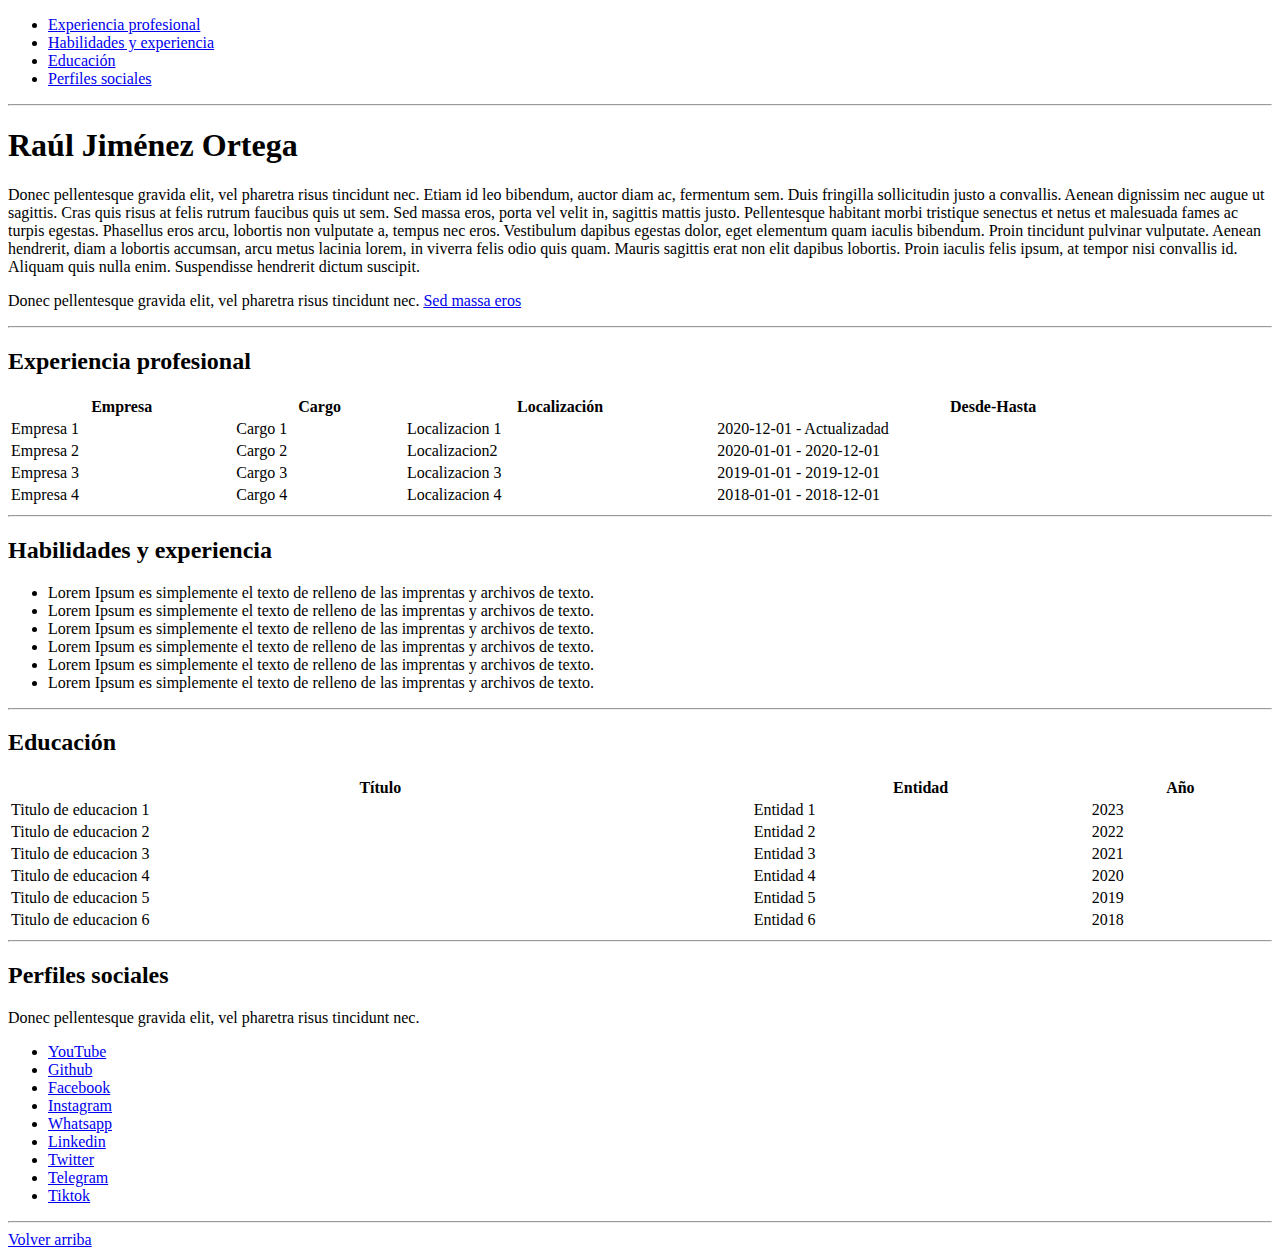
<file: index.html>
<!DOCTYPE html>
<html lang="en">
    <head>
        <meta charset="UTF-8">
        <meta http-equiv="X-UA-Compatible" content="IE=Edge">
        <meta name="viewport" content="width=device-width, initial-scale=1.0">
        <title> Raúl Jiménez Ortega </title>
    </head>
    <body>
        <ul id="inicio">
            <li>
                <a href="#experiencia-profesional"> Experiencia profesional </a>
            </li>
            <li>
                <a href="#habilidades-y-experiencia"> Habilidades y experiencia </a>
            </li>
            <li>
                <a href="#educacion"> Educación </a>
            </li>
            <li>
                <a href="#perfiles-sociales"> Perfiles sociales </a>
            </li>
        </ul>
        <hr>
        <h1> Raúl Jiménez Ortega  </h1>
        <p> Donec pellentesque gravida elit, vel pharetra risus tincidunt nec. Etiam id leo bibendum, auctor diam ac, fermentum sem. Duis fringilla sollicitudin justo a convallis. Aenean dignissim nec augue ut sagittis. Cras quis risus at felis rutrum faucibus quis ut sem. Sed massa eros, porta vel velit in, sagittis mattis justo. Pellentesque habitant morbi tristique senectus et netus et malesuada fames ac turpis egestas. Phasellus eros arcu, lobortis non vulputate a, tempus nec eros. Vestibulum dapibus egestas dolor, eget elementum quam iaculis bibendum. Proin tincidunt pulvinar vulputate. Aenean hendrerit, diam a lobortis accumsan, arcu metus lacinia lorem, in viverra felis odio quis quam. Mauris sagittis erat non elit dapibus lobortis. Proin iaculis felis ipsum, at tempor nisi convallis id. Aliquam quis nulla enim. Suspendisse hendrerit dictum suscipit. </p>
        <p> Donec pellentesque gravida elit, vel pharetra risus tincidunt nec. <a href="https://es.lipsum.com/feed/html" target="_blank"> Sed massa eros </a> </p>
        <hr>
        <h2 id="experiencia-profesional"> Experiencia profesional</h2>
        <table width="100%">
            <thead>
                <th> Empresa </th>
                <th> Cargo </th>
                <th> Localización </th>
                <th> Desde-Hasta </th>
            </thead>
            <tbody>
                <tr>
                    <td> Empresa 1 </td>
                    <td> Cargo 1 </td>
                    <td> Localizacion 1 </td>
                    <td> 2020-12-01 - Actualizadad </td>
                </tr>
                <tr>
                    <td> Empresa 2 </td>
                    <td> Cargo 2 </td>
                    <td> Localizacion2 </td>
                    <td> 2020-01-01 - 2020-12-01 </td>
                </tr>
                <tr>
                    <td> Empresa 3 </td>
                    <td> Cargo 3 </td>
                    <td> Localizacion 3 </td>
                    <td> 2019-01-01 - 2019-12-01 </td>
                </tr>
                <tr>
                    <td> Empresa 4 </td>
                    <td> Cargo 4 </td>
                    <td> Localizacion 4 </td>
                    <td> 2018-01-01 - 2018-12-01 </td>
                </tr>
            </tbody>
        </table>
        <hr>
        <h2 id="habilidades-y-experiencia"> Habilidades y experiencia</h2>
        <ul>
            <li> Lorem Ipsum es simplemente el texto de relleno de las imprentas y archivos de texto. </li>
            <li> Lorem Ipsum es simplemente el texto de relleno de las imprentas y archivos de texto. </li>
            <li> Lorem Ipsum es simplemente el texto de relleno de las imprentas y archivos de texto. </li>
            <li> Lorem Ipsum es simplemente el texto de relleno de las imprentas y archivos de texto. </li>
            <li> Lorem Ipsum es simplemente el texto de relleno de las imprentas y archivos de texto. </li>
            <li> Lorem Ipsum es simplemente el texto de relleno de las imprentas y archivos de texto. </li>
        </ul>
        <hr>
        <h2 id="educacion"> Educación </h2>
        <table width="100%">
            <thead>
                <th> Título </th>
                <th> Entidad </th>
                <th> Año </th>
            </thead>
            <tbody>
                <tr>
                    <td> Titulo de educacion 1 </td>
                    <td> Entidad 1 </td>
                    <td> 2023 </td>
                </tr>
                <tr>
                    <td> Titulo de educacion 2 </td>
                    <td> Entidad 2 </td>
                    <td> 2022 </td>
                </tr>
                <tr>
                    <td> Titulo de educacion 3 </td>
                    <td> Entidad 3 </td>
                    <td> 2021 </td>
                </tr>
                <tr>
                    <td> Titulo de educacion 4 </td>
                    <td> Entidad 4 </td>
                    <td> 2020 </td>
                </tr>
                <tr>
                    <td> Titulo de educacion 5 </td>
                    <td> Entidad 5 </td>
                    <td> 2019 </td>
                </tr>
                <tr>
                    <td> Titulo de educacion 6 </td>
                    <td> Entidad 6 </td>
                    <td> 2018 </td>
                </tr>
            </tbody>
        </table>
        <hr>
        <h2 id="perfiles-sociales"> Perfiles sociales </h2>
        <p> Donec pellentesque gravida elit, vel pharetra risus tincidunt nec. </p>
        <ul>
            <li>
                <a href="https://youtube.com.co" target="_blank"> YouTube </a>
            </li>
            <li>
                <a href="https://github.com" target="_blank"> Github </a>
            </li>
            <li>
                <a href="https://facebook.com" target="_blank"> Facebook </a>
            </li>
            <li>
                <a href="https://instagram.com" target="_blank"> Instagram </a>
            </li>
            <li>
                <a href="https://whatsapp.com" target="_blank"> Whatsapp </a>
            </li>
            <li>
                <a href="https://linkedincom.co" target="_blank"> Linkedin </a>
            </li>
            <li>
                <a href="https://twitter.com.co" target="_blank"> Twitter </a>
            </li>
            <li>
                <a href="https://telegram.com.co" target="_blank"> Telegram </a>
            </li>
            <li>
                <a href="https://tiktok.com.co" target="_blank"> Tiktok </a>
            </li>
        </ul>
        <hr>
        <a href="#inicio" align="right"> Volver arriba </a>
    </body>
</html>
</file>
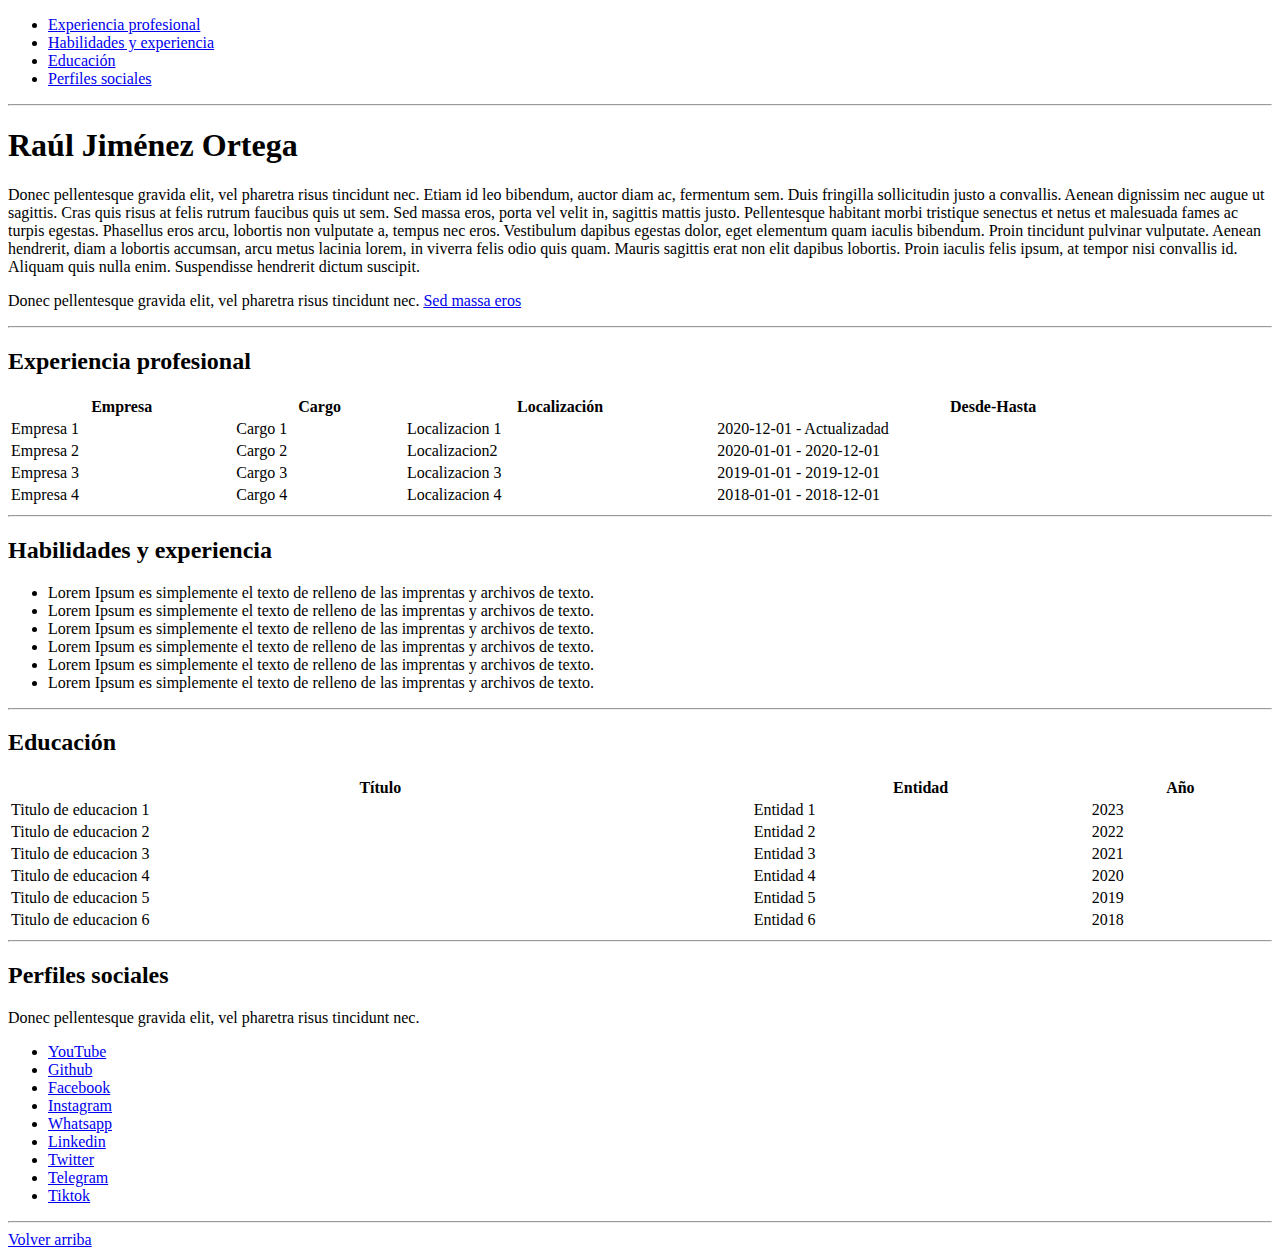
<file: Actividad1/index.html>
<!DOCTYPE html>
<html lang="en">
    <head>
        <meta charset="UTF-8">
        <meta http-equiv="X-UA-Compatible" content="IE=Edge">
        <meta name="viewport" content="width=device-width, initial-scale=1.0">
        <title> Raúl Jiménez Ortega </title>
        <link rel="stylesheet" href="css/style.css">
    </head>
    <body>
        <ul id="inicio">
            <li>
                <a href="#experiencia-profesional"> Experiencia profesional </a>
            </li>
            <li>
                <a href="#habilidades-y-experiencia"> Habilidades y experiencia </a>
            </li>
            <li>
                <a href="#educacion"> Educación </a>
            </li>
            <li>
                <a href="#perfiles-sociales"> Perfiles sociales </a>
            </li>
        </ul>
        <hr>
        <h1> Raúl Jiménez Ortega  </h1>
        <p> Donec pellentesque gravida elit, vel pharetra risus tincidunt nec. Etiam id leo bibendum, auctor diam ac, fermentum sem. Duis fringilla sollicitudin justo a convallis. Aenean dignissim nec augue ut sagittis. Cras quis risus at felis rutrum faucibus quis ut sem. Sed massa eros, porta vel velit in, sagittis mattis justo. Pellentesque habitant morbi tristique senectus et netus et malesuada fames ac turpis egestas. Phasellus eros arcu, lobortis non vulputate a, tempus nec eros. Vestibulum dapibus egestas dolor, eget elementum quam iaculis bibendum. Proin tincidunt pulvinar vulputate. Aenean hendrerit, diam a lobortis accumsan, arcu metus lacinia lorem, in viverra felis odio quis quam. Mauris sagittis erat non elit dapibus lobortis. Proin iaculis felis ipsum, at tempor nisi convallis id. Aliquam quis nulla enim. Suspendisse hendrerit dictum suscipit. </p>
        <p> Donec pellentesque gravida elit, vel pharetra risus tincidunt nec. <a href="https://es.lipsum.com/feed/html" target="_blank"> Sed massa eros </a> </p>
        <hr>
        <h2 id="experiencia-profesional"> Experiencia profesional</h2>
        <table  id="tabla-experiencias" width="100%">
            <thead>
                <th> Empresa </th>
                <th> Cargo </th>
                <th> Localización </th>
                <th> Desde-Hasta </th>
            </thead>
            <tbody>
                <tr>
                    <td> Empresa 1 </td>
                    <td> Cargo 1 </td>
                    <td> Localizacion 1 </td>
                    <td> 2020-12-01 - Actualizadad </td>
                </tr>
                <tr>
                    <td> Empresa 2 </td>
                    <td> Cargo 2 </td>
                    <td> Localizacion2 </td>
                    <td> 2020-01-01 - 2020-12-01 </td>
                </tr>
                <tr>
                    <td> Empresa 3 </td>
                    <td> Cargo 3 </td>
                    <td> Localizacion 3 </td>
                    <td> 2019-01-01 - 2019-12-01 </td>
                </tr>
                <tr>
                    <td> Empresa 4 </td>
                    <td> Cargo 4 </td>
                    <td> Localizacion 4 </td>
                    <td> 2018-01-01 - 2018-12-01 </td>
                </tr>
            </tbody>
        </table>
        <hr>
        <h2 id="habilidades-y-experiencia"> Habilidades y experiencia</h2>
        <ul>
            <li> Lorem Ipsum es simplemente el texto de relleno de las imprentas y archivos de texto. </li>
            <li> Lorem Ipsum es simplemente el texto de relleno de las imprentas y archivos de texto. </li>
            <li> Lorem Ipsum es simplemente el texto de relleno de las imprentas y archivos de texto. </li>
            <li> Lorem Ipsum es simplemente el texto de relleno de las imprentas y archivos de texto. </li>
            <li> Lorem Ipsum es simplemente el texto de relleno de las imprentas y archivos de texto. </li>
            <li> Lorem Ipsum es simplemente el texto de relleno de las imprentas y archivos de texto. </li>
        </ul>
        <hr>
        <h2 id="educacion"> Educación </h2>
        <table width="100%">
            <thead>
                <th> Título </th>
                <th> Entidad </th>
                <th> Año </th>
            </thead>
            <tbody>
                <tr>
                    <td> Titulo de educacion 1 </td>
                    <td> Entidad 1 </td>
                    <td> 2023 </td>
                </tr>
                <tr>
                    <td> Titulo de educacion 2 </td>
                    <td> Entidad 2 </td>
                    <td> 2022 </td>
                </tr>
                <tr>
                    <td> Titulo de educacion 3 </td>
                    <td> Entidad 3 </td>
                    <td> 2021 </td>
                </tr>
                <tr>
                    <td> Titulo de educacion 4 </td>
                    <td> Entidad 4 </td>
                    <td> 2020 </td>
                </tr>
                <tr>
                    <td> Titulo de educacion 5 </td>
                    <td> Entidad 5 </td>
                    <td> 2019 </td>
                </tr>
                <tr>
                    <td> Titulo de educacion 6 </td>
                    <td> Entidad 6 </td>
                    <td> 2018 </td>
                </tr>
            </tbody>
        </table>
        <hr>
        <h2 id="perfiles-sociales"> Perfiles sociales </h2>
        <p> Donec pellentesque gravida elit, vel pharetra risus tincidunt nec. </p>
        <ul>
            <li>
                <a href="https://youtube.com.co" target="_blank"> YouTube </a>
            </li>
            <li>
                <a href="https://github.com" target="_blank"> Github </a>
            </li>
            <li>
                <a href="https://facebook.com" target="_blank"> Facebook </a>
            </li>
            <li>
                <a href="https://instagram.com" target="_blank"> Instagram </a>
            </li>
            <li>
                <a href="https://whatsapp.com" target="_blank"> Whatsapp </a>
            </li>
            <li>
                <a href="https://linkedincom.co" target="_blank"> Linkedin </a>
            </li>
            <li>
                <a href="https://twitter.com.co" target="_blank"> Twitter </a>
            </li>
            <li>
                <a href="https://telegram.com.co" target="_blank"> Telegram </a>
            </li>
            <li>
                <a href="https://tiktok.com.co" target="_blank"> Tiktok </a>
            </li>
        </ul>
        <hr>
        <a href="#inicio" align="right"> Volver arriba </a>
    </body>
</html>
</file>
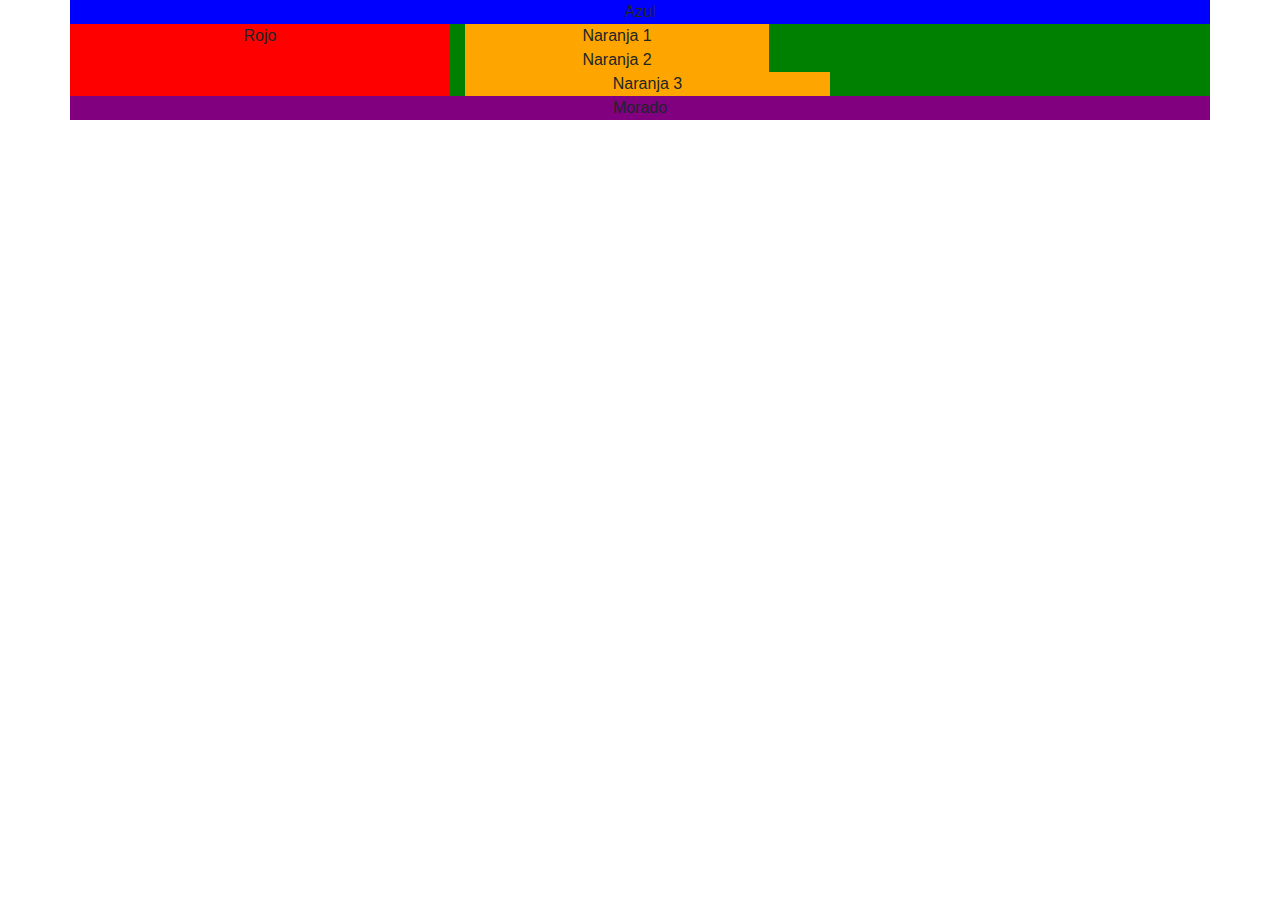
<file: Actividad1/inde2.html>
<!DOCTYPE html>
<html lang="en">
    <head>
        <meta charset="UTF-8">
        <meta name="viewport" content="width=device-width, initial-scale=1.0">
        <title> Index </title>
        <link rel="stylesheet" href="css/style.css">
        <link rel="stylesheet" href="https://maxcdn.bootstrapcdn.com/bootstrap/4.5.2/css/bootstrap.min.css">
    </head>
    <body>
        <div class="container text-center">
          <div class="row">
            <div class="col-12 col-sm-12 col-md-12" id="azul">
              Azul
            </div>
          </div>
          <div class="row">
            <div class="col-12 col-sm-4 col-md-4" id="rojo">
              Rojo
            </div>
            <div class="col-12 col-sm-8 col-md-8" id="verde">
              <div class="col-12 col-sm-12 col-md-5" id="naranja">
                Naranja 1
              </div>
              <div class="col-12 col-sm-12 col-md-5" id="naranja">
                Naranja 2
              </div>
              <div class="col-12 col-sm-12 col-md-6" id="naranja">
                Naranja 3
              </div>
            </div>
          </div>
          <div class="row">
            <div class="col-12 col-sm-12 col-md-12" id="morado">
              Morado
            </div>
          </div>          
        </div>
    </body>
</html>
</file>
<file: Actividad1/css/style.css>
#azul {
    background-color: blue;
}

#rojo {
    background-color: red;
}

#naranja {
    background-color: orange;
}

#verde {
    background-color: green;
}

#morado {
    background-color: purple;
}
</file>
